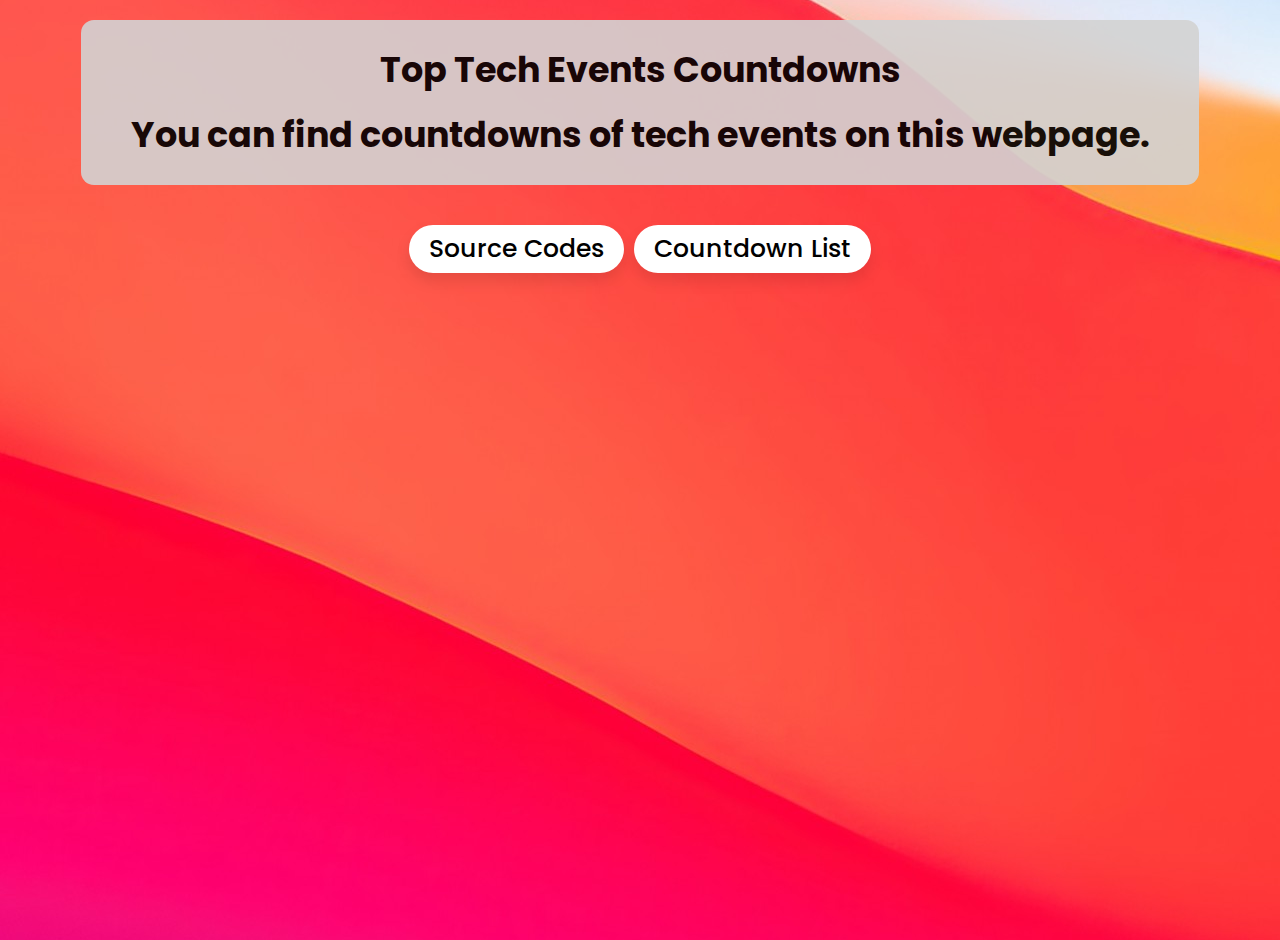
<file: index.html>
<!DOCTYPE html>
<html lang="en">
    <head>
        <meta charset="utf-8" />
        <meta name="viewport" content="witdh=device-width, initial-scale=1.0" />
        <title>Tech Events Countdowns</title>
        <link rel="stylesheet" href="/style.css">
        <link rel="icon" type="image/png" href="/img/favicon.png"/>
    </head>
    <body>

        <div class="box">
            <div class="header">
                <p>Top Tech Events Countdowns</p>
                <p>You can find countdowns of tech events on this webpage.</p>
            </div>
        </div>

        <div class="buttons">
            <a href="https://github.com/aykutkorkmaz1/countdown" target="_blank" class="btn">Source Codes</a>
            <a href="/pages/countdown-list/index.html" class="btn">Countdown List</a>
        </div>

    </body>
</html>
</file>
<file: style.css>
@import url("https://fonts.googleapis.com/css2?family=Poppins:wght@200;400;600&display=swap");
* {
    box-sizing: border-box;
}

body {
    background-image: url("/img/background-main.jpg"); 
    background-position: center center;
    overflow: hidden;
    display: flex;
    flex-direction: column;
    min-height: 100vh;
    margin: 20px 0;
    align-items: center;
    font-family: "Poppins", sans-serif;
}

.header {
    text-align: center;
    font-size: 35px;
    font-weight: bold;
    line-height: 30px;
}

.box {
    width: auto;
    height: auto;
    background-color: lightgray;
    opacity: 90%;
    border-radius: 13px;
    padding: 0px 50px 0px 50px;
}

.buttons {
    margin-top: 40px;
    display: flex;
    flex-direction: row;
}

.btn {
    width: auto;
    height: auto;
    font-family: 'Poppins', sans-serif;
    font-size: 25px;
    padding: 5px 20px 5px 20px;
    text-decoration: none;
    font-weight: 500;
    color: #000;
    background-color: #fff;
    border-radius: 45px;
    box-shadow: 0px 8px 15px rgba(0, 0, 0, 0.1);
    transition: all 0.3s ease 0s;
    margin: 0 5px;
    cursor: pointer;
    outline: none;
    }
  
  .btn:hover {
    background-color: #feac13;
    box-shadow: 0px 15px 20px rgba(21, 105, 161, 0.4);
    color: #fff;
    transform: translateY(-4px);
  }
</file>
